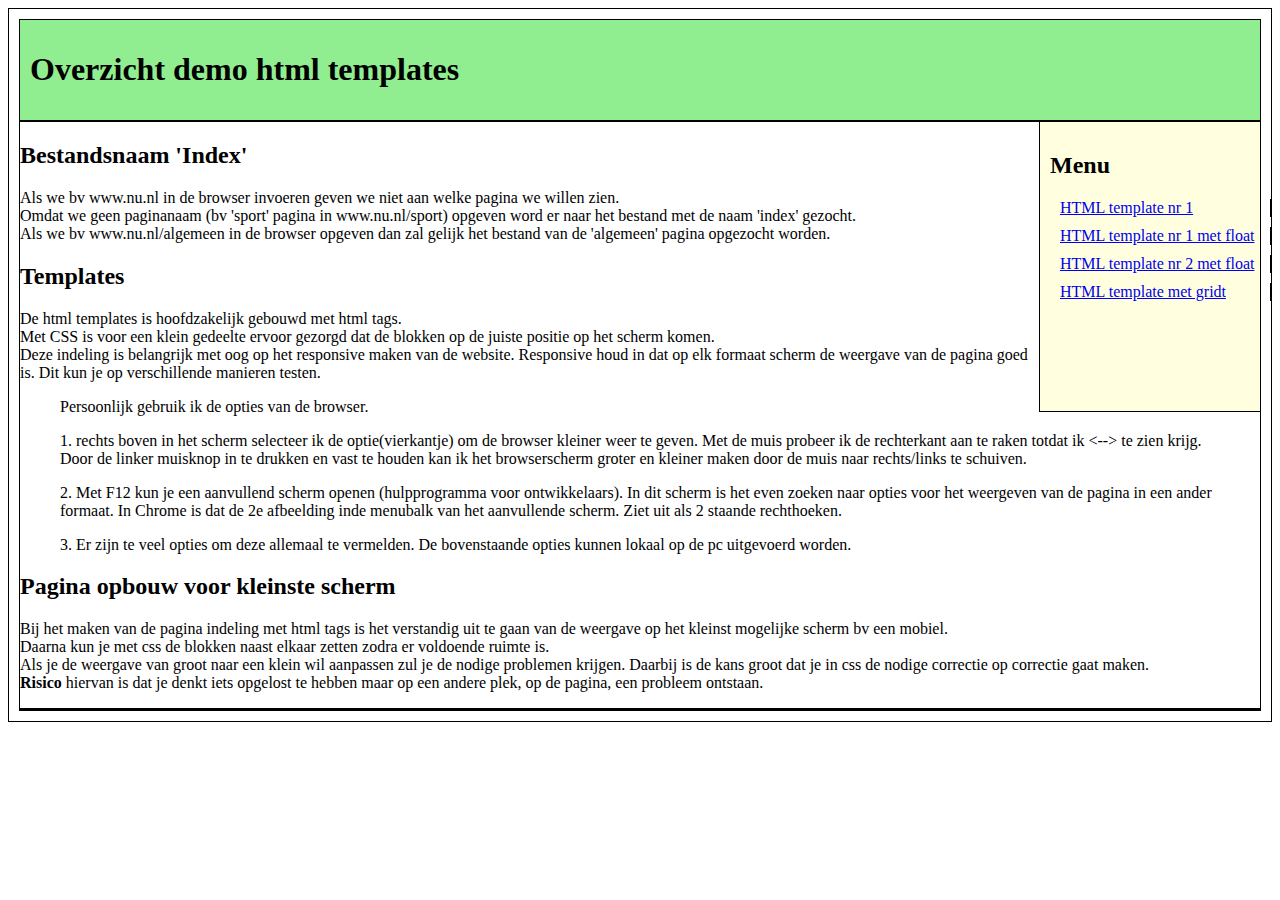
<file: index.html>
<!DOCTYPE html>
<html>
<head>
<title>Home page for demo html templates</title>
<link rel="stylesheet" href="html_default.css">
<link rel="stylesheet" href="html_template1.css">
</head>
<body id="indexhome">
<header><h1>Overzicht demo html templates</h1></header>
<nav>
<h2> Menu</h2>
<a href="html_template_1.html" title="html template optie 1">HTML template nr 1</a>
<a href="html_template_2.html" title="html template optie 1 met float">HTML template nr 1 met float</a>
<a href="html_template_4.html" title="html template optie 2 met float">HTML template nr 2 met float</a>
<a href="html_template_3.html" title="html template optie met grid">HTML template met gridt</a>
</nav>
<section>
<h2>Bestandsnaam 'Index'</h2>
<p>
Als we bv www.nu.nl in de browser invoeren geven we niet aan welke pagina we willen zien. <br />Omdat we geen paginanaam (bv 'sport' pagina in www.nu.nl/sport) opgeven word er naar het bestand met de naam 'index' gezocht.<br />
Als we bv www.nu.nl/algemeen in de browser opgeven dan zal gelijk het bestand van de 'algemeen' pagina opgezocht worden.

</p>
<h2>Templates</h2>
<p>De html templates is hoofdzakelijk gebouwd met html tags. <br />
Met CSS is voor een klein gedeelte ervoor gezorgd dat de blokken op de juiste positie op het scherm komen.<br />
Deze indeling is belangrijk met oog op het responsive maken van de website. Responsive houd in dat op elk formaat scherm de weergave van de pagina goed is.
Dit kun je op verschillende manieren testen. </p>
<p>
<blockquote>
Persoonlijk gebruik ik de opties van de browser.<br />
<p>1. rechts boven in het scherm selecteer ik de optie(vierkantje) om de browser kleiner weer te geven. Met de muis probeer ik de rechterkant aan te raken totdat ik <--> te zien krijg. Door de linker muisknop in te drukken en vast te houden kan ik het browserscherm groter en kleiner maken door de muis naar rechts/links te schuiven.</p>
<p>2. Met F12 kun je een aanvullend scherm openen (hulpprogramma voor ontwikkelaars). In dit scherm is het even zoeken naar opties voor het weergeven van de pagina in een ander formaat. In Chrome is dat de 2e afbeelding inde menubalk van het aanvullende scherm. Ziet uit als 2 staande rechthoeken.</p>
<p>3. Er zijn te veel opties om deze allemaal te vermelden. De bovenstaande opties kunnen lokaal op de pc uitgevoerd worden.</p>
</blockquote>
</p>
<h2>Pagina opbouw voor kleinste scherm</h2>
<p>Bij het maken van de pagina indeling met html tags is het verstandig uit te gaan van de weergave op het kleinst mogelijke scherm bv een mobiel.<br />
Daarna kun je met css de blokken naast elkaar zetten zodra er voldoende ruimte is. <br />
Als je de weergave van groot naar een klein wil aanpassen zul je de nodige problemen  krijgen. Daarbij is de kans groot dat je in css de nodige correctie op correctie gaat maken.<br /><strong>Risico</strong> hiervan is dat je denkt iets opgelost te hebben maar op een andere plek, op de pagina, een probleem ontstaan.
</p></section>
<aside></aside>
</body>
</html>
</file>
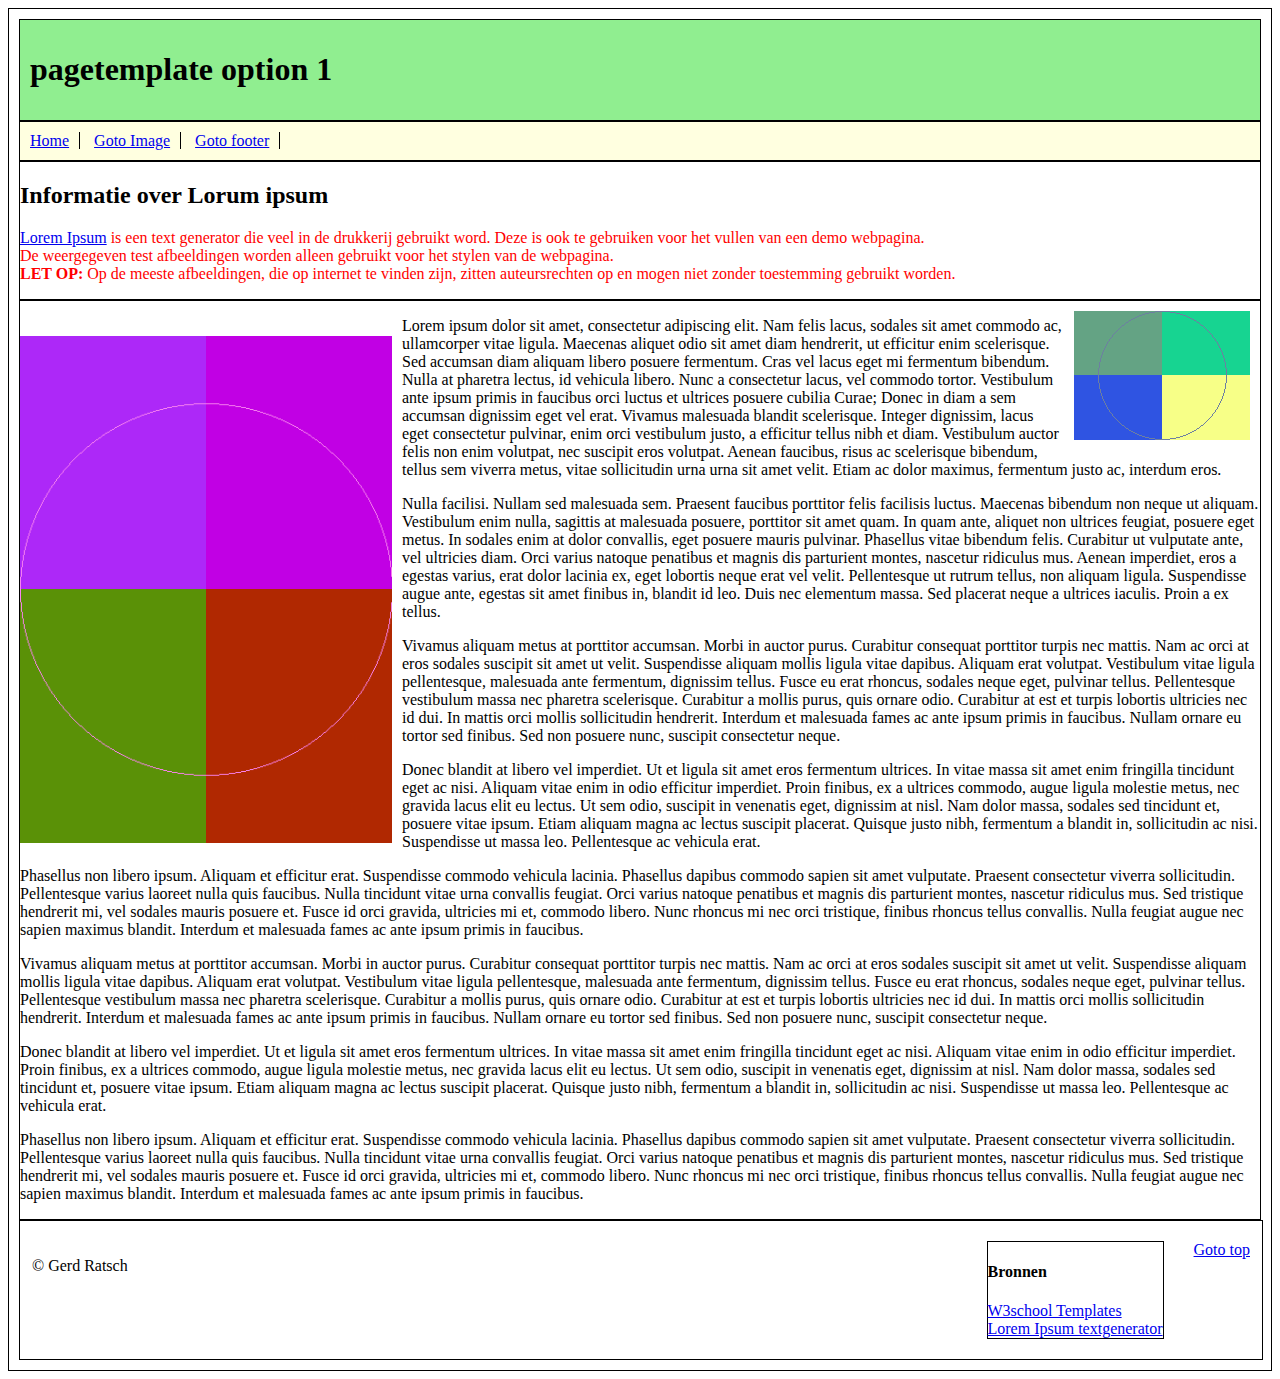
<file: html_template_1.html>
<!DOCTYPE html>
<html lang="nl">
<head>
<title>Pagetemplate option 1</title>
<link rel="stylesheet" href="html_default.css">
<link rel="stylesheet" href="html_template1.css">
</head>
<body id="toplocation">
<header><h1>pagetemplate option 1 </h1></header>
<nav>
	<a href="index.html">Home</a>
	<a href="#image1">Goto Image</a>
	<a href="#footerlink">Goto footer</a>
</nav>
<article>
<h2>Informatie over Lorum ipsum</h2>
<p>  <a href="https://nl.lipsum.com/" target="_blanck">Lorem Ipsum</a> is een text generator die veel in de drukkerij gebruikt word. Deze is ook te gebruiken voor het vullen van een demo webpagina.<br />De weergegeven test afbeeldingen worden alleen gebruikt voor het stylen van de webpagina. <br /><strong>LET OP:</strong> Op de meeste afbeeldingen, die op internet te vinden zijn, zitten auteursrechten op en mogen niet zonder toestemming gebruikt worden.</p>
</article>
<section>
<img id="image1" src="filefield_PtjaXL.png" alt='demo image'>
<img id="image2" src="filefield_5lDwcN.png" alt="demo image 2">
<p>Lorem ipsum dolor sit amet, consectetur adipiscing elit. Nam felis lacus, sodales sit amet commodo ac, ullamcorper vitae ligula. Maecenas aliquet odio sit amet diam hendrerit, ut efficitur enim scelerisque. Sed accumsan diam aliquam libero posuere fermentum. Cras vel lacus eget mi fermentum bibendum. Nulla at pharetra lectus, id vehicula libero. Nunc a consectetur lacus, vel commodo tortor. Vestibulum ante ipsum primis in faucibus orci luctus et ultrices posuere cubilia Curae; Donec in diam a sem accumsan dignissim eget vel erat. Vivamus malesuada blandit scelerisque. Integer dignissim, lacus eget consectetur pulvinar, enim orci vestibulum justo, a efficitur tellus nibh et diam. Vestibulum auctor felis non enim volutpat, nec suscipit eros volutpat. Aenean faucibus, risus ac scelerisque bibendum, tellus sem viverra metus, vitae sollicitudin urna urna sit amet velit. Etiam ac dolor maximus, fermentum justo ac, interdum eros.
</p>
<p>
Nulla facilisi. Nullam sed malesuada sem. Praesent faucibus porttitor felis facilisis luctus. Maecenas bibendum non neque ut aliquam. Vestibulum enim nulla, sagittis at malesuada posuere, porttitor sit amet quam. In quam ante, aliquet non ultrices feugiat, posuere eget metus. In sodales enim at dolor convallis, eget posuere mauris pulvinar. Phasellus vitae bibendum felis. Curabitur ut vulputate ante, vel ultricies diam. Orci varius natoque penatibus et magnis dis parturient montes, nascetur ridiculus mus. Aenean imperdiet, eros a egestas varius, erat dolor lacinia ex, eget lobortis neque erat vel velit. Pellentesque ut rutrum tellus, non aliquam ligula. Suspendisse augue ante, egestas sit amet finibus in, blandit id leo. Duis nec elementum massa. Sed placerat neque a ultrices iaculis. Proin a ex tellus.
</p>
<p>
Vivamus aliquam metus at porttitor accumsan. Morbi in auctor purus. Curabitur consequat porttitor turpis nec mattis. Nam ac orci at eros sodales suscipit sit amet ut velit. Suspendisse aliquam mollis ligula vitae dapibus. Aliquam erat volutpat. Vestibulum vitae ligula pellentesque, malesuada ante fermentum, dignissim tellus. Fusce eu erat rhoncus, sodales neque eget, pulvinar tellus. Pellentesque vestibulum massa nec pharetra scelerisque. Curabitur a mollis purus, quis ornare odio. Curabitur at est et turpis lobortis ultricies nec id dui. In mattis orci mollis sollicitudin hendrerit. Interdum et malesuada fames ac ante ipsum primis in faucibus. Nullam ornare eu tortor sed finibus. Sed non posuere nunc, suscipit consectetur neque.
</p>
<p>
Donec blandit at libero vel imperdiet. Ut et ligula sit amet eros fermentum ultrices. In vitae massa sit amet enim fringilla tincidunt eget ac nisi. Aliquam vitae enim in odio efficitur imperdiet. Proin finibus, ex a ultrices commodo, augue ligula molestie metus, nec gravida lacus elit eu lectus. Ut sem odio, suscipit in venenatis eget, dignissim at nisl. Nam dolor massa, sodales sed tincidunt et, posuere vitae ipsum. Etiam aliquam magna ac lectus suscipit placerat. Quisque justo nibh, fermentum a blandit in, sollicitudin ac nisi. Suspendisse ut massa leo. Pellentesque ac vehicula erat.
</p>
<p>
Phasellus non libero ipsum. Aliquam et efficitur erat. Suspendisse commodo vehicula lacinia. Phasellus dapibus commodo sapien sit amet vulputate. Praesent consectetur viverra sollicitudin. Pellentesque varius laoreet nulla quis faucibus. Nulla tincidunt vitae urna convallis feugiat. Orci varius natoque penatibus et magnis dis parturient montes, nascetur ridiculus mus. Sed tristique hendrerit mi, vel sodales mauris posuere et. Fusce id orci gravida, ultricies mi et, commodo libero. Nunc rhoncus mi nec orci tristique, finibus rhoncus tellus convallis. Nulla feugiat augue nec sapien maximus blandit. Interdum et malesuada fames ac ante ipsum primis in faucibus.
</p>
<p>
Vivamus aliquam metus at porttitor accumsan. Morbi in auctor purus. Curabitur consequat porttitor turpis nec mattis. Nam ac orci at eros sodales suscipit sit amet ut velit. Suspendisse aliquam mollis ligula vitae dapibus. Aliquam erat volutpat. Vestibulum vitae ligula pellentesque, malesuada ante fermentum, dignissim tellus. Fusce eu erat rhoncus, sodales neque eget, pulvinar tellus. Pellentesque vestibulum massa nec pharetra scelerisque. Curabitur a mollis purus, quis ornare odio. Curabitur at est et turpis lobortis ultricies nec id dui. In mattis orci mollis sollicitudin hendrerit. Interdum et malesuada fames ac ante ipsum primis in faucibus. Nullam ornare eu tortor sed finibus. Sed non posuere nunc, suscipit consectetur neque.
</p>
<p>
Donec blandit at libero vel imperdiet. Ut et ligula sit amet eros fermentum ultrices. In vitae massa sit amet enim fringilla tincidunt eget ac nisi. Aliquam vitae enim in odio efficitur imperdiet. Proin finibus, ex a ultrices commodo, augue ligula molestie metus, nec gravida lacus elit eu lectus. Ut sem odio, suscipit in venenatis eget, dignissim at nisl. Nam dolor massa, sodales sed tincidunt et, posuere vitae ipsum. Etiam aliquam magna ac lectus suscipit placerat. Quisque justo nibh, fermentum a blandit in, sollicitudin ac nisi. Suspendisse ut massa leo. Pellentesque ac vehicula erat.
</p>
<p>
Phasellus non libero ipsum. Aliquam et efficitur erat. Suspendisse commodo vehicula lacinia. Phasellus dapibus commodo sapien sit amet vulputate. Praesent consectetur viverra sollicitudin. Pellentesque varius laoreet nulla quis faucibus. Nulla tincidunt vitae urna convallis feugiat. Orci varius natoque penatibus et magnis dis parturient montes, nascetur ridiculus mus. Sed tristique hendrerit mi, vel sodales mauris posuere et. Fusce id orci gravida, ultricies mi et, commodo libero. Nunc rhoncus mi nec orci tristique, finibus rhoncus tellus convallis. Nulla feugiat augue nec sapien maximus blandit. Interdum et malesuada fames ac ante ipsum primis in faucibus.
</p>
</section>

<footer>
<p id="footerlink"> &copy Gerd Ratsch</p>
<a id="toplink" href="#toplocation">Goto top</a>
<section id="source">
	<h4> Bronnen</h4>
	<a href="https://www.w3schools.com/css/css_templates.asp" target="_blank"> W3school Templates</a><br />
	<a href="https://nl.lipsum.com/" target="_blank">Lorem Ipsum textgenerator</a>
</section>
</footer>
</body>
</html>
</file>
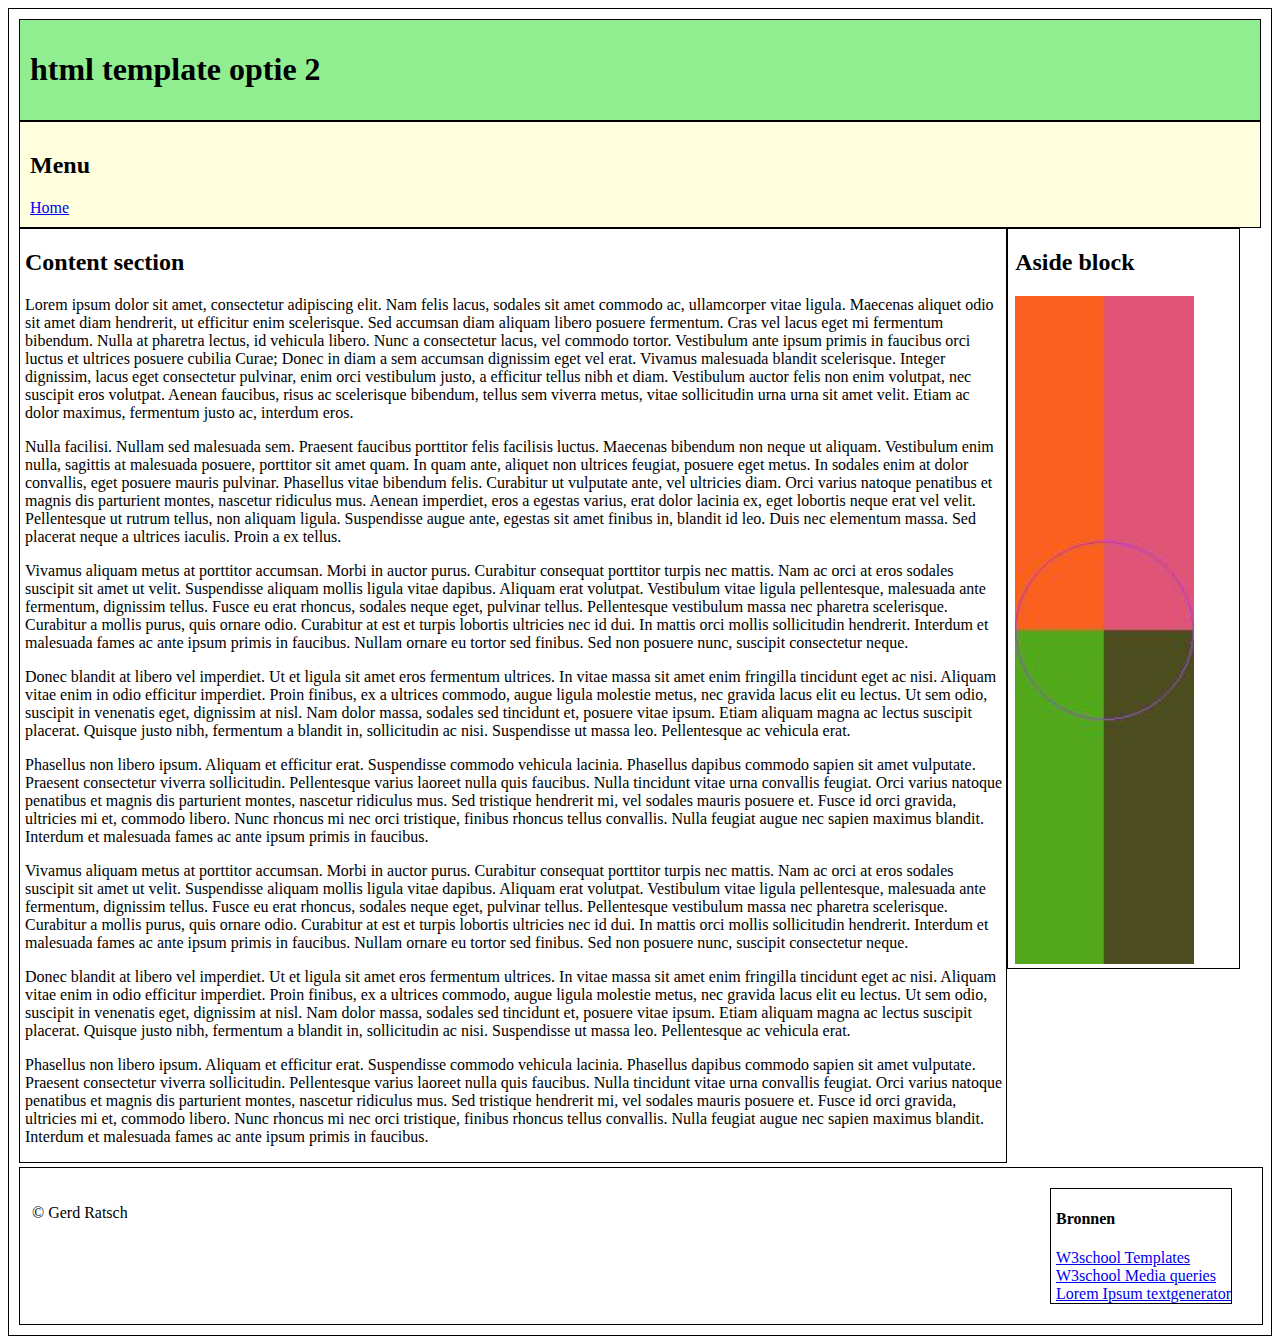
<file: html_template_2.html>
<!DOCTYPE html>
<html lang="nl">
<head>
	<title>html template option 2</title>
	<link rel="stylesheet" href="html_default.css">
	<meta name="viewport" content="width=device-width, initial-scale=1">
	<link rel="stylesheet" href="html_template2.css"> 
</head>
<body id="template2">
<header>
	<h1> html template optie 2</h1>
</header>
<nav>
	<h2>Menu</h2>
	<a href="index.html" title="home">Home</a>
</nav>
<div id="rowcontent">
	<section>
		<h2>Content section</h2>
		<p>Lorem ipsum dolor sit amet, consectetur adipiscing elit. Nam felis lacus, sodales sit amet commodo ac, ullamcorper vitae ligula. Maecenas aliquet odio sit amet diam hendrerit, ut efficitur enim scelerisque. Sed accumsan diam aliquam libero posuere fermentum. Cras vel lacus eget mi fermentum bibendum. Nulla at pharetra lectus, id vehicula libero. Nunc a consectetur lacus, vel commodo tortor. Vestibulum ante ipsum primis in faucibus orci luctus et ultrices posuere cubilia Curae; Donec in diam a sem accumsan dignissim eget vel erat. Vivamus malesuada blandit scelerisque. Integer dignissim, lacus eget consectetur pulvinar, enim orci vestibulum justo, a efficitur tellus nibh et diam. Vestibulum auctor felis non enim volutpat, nec suscipit eros volutpat. Aenean faucibus, risus ac scelerisque bibendum, tellus sem viverra metus, vitae sollicitudin urna urna sit amet velit. Etiam ac dolor maximus, fermentum justo ac, interdum eros.
		</p>
		<p>
		Nulla facilisi. Nullam sed malesuada sem. Praesent faucibus porttitor felis facilisis luctus. Maecenas bibendum non neque ut aliquam. Vestibulum enim nulla, sagittis at malesuada posuere, porttitor sit amet quam. In quam ante, aliquet non ultrices feugiat, posuere eget metus. In sodales enim at dolor convallis, eget posuere mauris pulvinar. Phasellus vitae bibendum felis. Curabitur ut vulputate ante, vel ultricies diam. Orci varius natoque penatibus et magnis dis parturient montes, nascetur ridiculus mus. Aenean imperdiet, eros a egestas varius, erat dolor lacinia ex, eget lobortis neque erat vel velit. Pellentesque ut rutrum tellus, non aliquam ligula. Suspendisse augue ante, egestas sit amet finibus in, blandit id leo. Duis nec elementum massa. Sed placerat neque a ultrices iaculis. Proin a ex tellus.
		</p>
		<p>
		Vivamus aliquam metus at porttitor accumsan. Morbi in auctor purus. Curabitur consequat porttitor turpis nec mattis. Nam ac orci at eros sodales suscipit sit amet ut velit. Suspendisse aliquam mollis ligula vitae dapibus. Aliquam erat volutpat. Vestibulum vitae ligula pellentesque, malesuada ante fermentum, dignissim tellus. Fusce eu erat rhoncus, sodales neque eget, pulvinar tellus. Pellentesque vestibulum massa nec pharetra scelerisque. Curabitur a mollis purus, quis ornare odio. Curabitur at est et turpis lobortis ultricies nec id dui. In mattis orci mollis sollicitudin hendrerit. Interdum et malesuada fames ac ante ipsum primis in faucibus. Nullam ornare eu tortor sed finibus. Sed non posuere nunc, suscipit consectetur neque.
		</p>
		<p>
		Donec blandit at libero vel imperdiet. Ut et ligula sit amet eros fermentum ultrices. In vitae massa sit amet enim fringilla tincidunt eget ac nisi. Aliquam vitae enim in odio efficitur imperdiet. Proin finibus, ex a ultrices commodo, augue ligula molestie metus, nec gravida lacus elit eu lectus. Ut sem odio, suscipit in venenatis eget, dignissim at nisl. Nam dolor massa, sodales sed tincidunt et, posuere vitae ipsum. Etiam aliquam magna ac lectus suscipit placerat. Quisque justo nibh, fermentum a blandit in, sollicitudin ac nisi. Suspendisse ut massa leo. Pellentesque ac vehicula erat.
		</p>
		<p>
		Phasellus non libero ipsum. Aliquam et efficitur erat. Suspendisse commodo vehicula lacinia. Phasellus dapibus commodo sapien sit amet vulputate. Praesent consectetur viverra sollicitudin. Pellentesque varius laoreet nulla quis faucibus. Nulla tincidunt vitae urna convallis feugiat. Orci varius natoque penatibus et magnis dis parturient montes, nascetur ridiculus mus. Sed tristique hendrerit mi, vel sodales mauris posuere et. Fusce id orci gravida, ultricies mi et, commodo libero. Nunc rhoncus mi nec orci tristique, finibus rhoncus tellus convallis. Nulla feugiat augue nec sapien maximus blandit. Interdum et malesuada fames ac ante ipsum primis in faucibus.
		</p>
		<p>
		Vivamus aliquam metus at porttitor accumsan. Morbi in auctor purus. Curabitur consequat porttitor turpis nec mattis. Nam ac orci at eros sodales suscipit sit amet ut velit. Suspendisse aliquam mollis ligula vitae dapibus. Aliquam erat volutpat. Vestibulum vitae ligula pellentesque, malesuada ante fermentum, dignissim tellus. Fusce eu erat rhoncus, sodales neque eget, pulvinar tellus. Pellentesque vestibulum massa nec pharetra scelerisque. Curabitur a mollis purus, quis ornare odio. Curabitur at est et turpis lobortis ultricies nec id dui. In mattis orci mollis sollicitudin hendrerit. Interdum et malesuada fames ac ante ipsum primis in faucibus. Nullam ornare eu tortor sed finibus. Sed non posuere nunc, suscipit consectetur neque.
		</p>
		<p>
		Donec blandit at libero vel imperdiet. Ut et ligula sit amet eros fermentum ultrices. In vitae massa sit amet enim fringilla tincidunt eget ac nisi. Aliquam vitae enim in odio efficitur imperdiet. Proin finibus, ex a ultrices commodo, augue ligula molestie metus, nec gravida lacus elit eu lectus. Ut sem odio, suscipit in venenatis eget, dignissim at nisl. Nam dolor massa, sodales sed tincidunt et, posuere vitae ipsum. Etiam aliquam magna ac lectus suscipit placerat. Quisque justo nibh, fermentum a blandit in, sollicitudin ac nisi. Suspendisse ut massa leo. Pellentesque ac vehicula erat.
		</p>
		<p>
		Phasellus non libero ipsum. Aliquam et efficitur erat. Suspendisse commodo vehicula lacinia. Phasellus dapibus commodo sapien sit amet vulputate. Praesent consectetur viverra sollicitudin. Pellentesque varius laoreet nulla quis faucibus. Nulla tincidunt vitae urna convallis feugiat. Orci varius natoque penatibus et magnis dis parturient montes, nascetur ridiculus mus. Sed tristique hendrerit mi, vel sodales mauris posuere et. Fusce id orci gravida, ultricies mi et, commodo libero. Nunc rhoncus mi nec orci tristique, finibus rhoncus tellus convallis. Nulla feugiat augue nec sapien maximus blandit. Interdum et malesuada fames ac ante ipsum primis in faucibus.
		</p>
	</section>
	<aside>
		<h2> Aside block</h2>
		<img src="filefield_sadlMH.jpg" alt="Demo image aside block">
	</aside>
</div>
<footer>
	<p id="footerlink"> &copy Gerd Ratsch</p>
	<section id="source">
		<h4> Bronnen</h4>
		<a href="https://www.w3schools.com/css/css_templates.asp" target="_blank"> W3school Templates</a><br />
		<a href="https://www.w3schools.com/css/css3_mediaqueries.asp" target="_blank"> W3school Media queries</a><br />
		<a href="https://nl.lipsum.com/" target="_blank">Lorem Ipsum textgenerator</a>
	</section>
</footer>
</body>
</html>
</file>
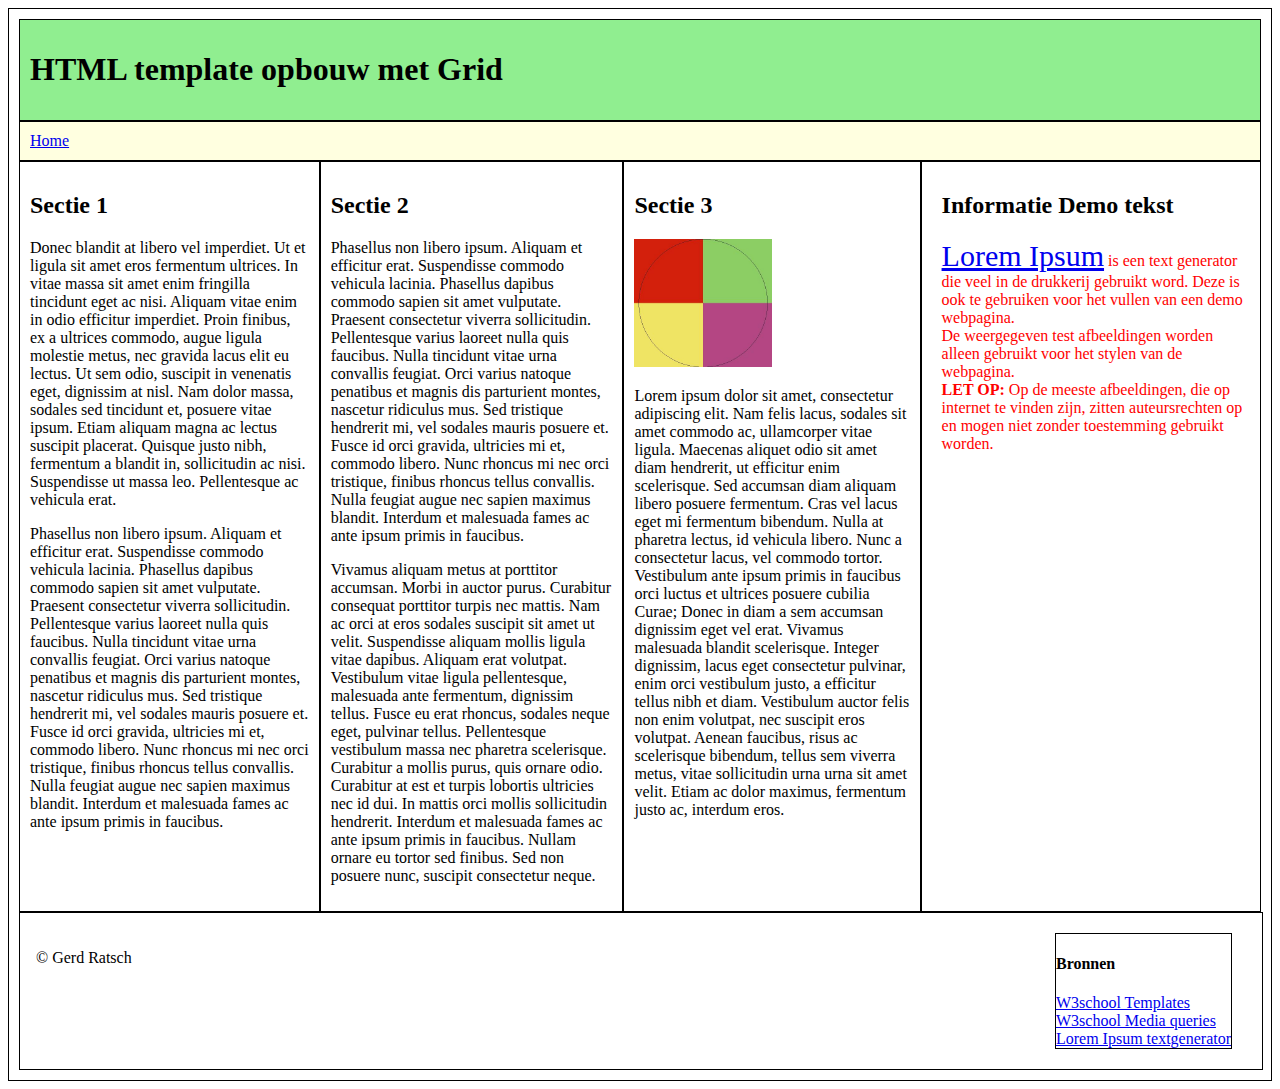
<file: html_template_3.html>
<!DOCTYPE html>
<html lang="nl">
<head>
<title>html template option 3</title>
<link rel="stylesheet" href="html_default.css">
<link rel="stylesheet" href="html_template3.css">
</head>
<body>
<header><h1>HTML template opbouw met Grid</header>
<nav>
	<a href="index.html">Home</a>
</nav>
<section class="section1">
	<h2>Sectie 1</h2>
	<p>
	Donec blandit at libero vel imperdiet. Ut et ligula sit amet eros fermentum ultrices. In vitae massa sit amet enim fringilla tincidunt eget ac nisi. Aliquam vitae enim in odio efficitur imperdiet. Proin finibus, ex a ultrices commodo, augue ligula molestie metus, nec gravida lacus elit eu lectus. Ut sem odio, suscipit in venenatis eget, dignissim at nisl. Nam dolor massa, sodales sed tincidunt et, posuere vitae ipsum. Etiam aliquam magna ac lectus suscipit placerat. Quisque justo nibh, fermentum a blandit in, sollicitudin ac nisi. Suspendisse ut massa leo. Pellentesque ac vehicula erat.
	</p>
	<p>
	Phasellus non libero ipsum. Aliquam et efficitur erat. Suspendisse commodo vehicula lacinia. Phasellus dapibus commodo sapien sit amet vulputate. Praesent consectetur viverra sollicitudin. Pellentesque varius laoreet nulla quis faucibus. Nulla tincidunt vitae urna convallis feugiat. Orci varius natoque penatibus et magnis dis parturient montes, nascetur ridiculus mus. Sed tristique hendrerit mi, vel sodales mauris posuere et. Fusce id orci gravida, ultricies mi et, commodo libero. Nunc rhoncus mi nec orci tristique, finibus rhoncus tellus convallis. Nulla feugiat augue nec sapien maximus blandit. Interdum et malesuada fames ac ante ipsum primis in faucibus.
	</p>
</section>
<section class="section2">
	<h2>Sectie 2</h2>
	<p>
	Phasellus non libero ipsum. Aliquam et efficitur erat. Suspendisse commodo vehicula lacinia. Phasellus dapibus commodo sapien sit amet vulputate. Praesent consectetur viverra sollicitudin. Pellentesque varius laoreet nulla quis faucibus. Nulla tincidunt vitae urna convallis feugiat. Orci varius natoque penatibus et magnis dis parturient montes, nascetur ridiculus mus. Sed tristique hendrerit mi, vel sodales mauris posuere et. Fusce id orci gravida, ultricies mi et, commodo libero. Nunc rhoncus mi nec orci tristique, finibus rhoncus tellus convallis. Nulla feugiat augue nec sapien maximus blandit. Interdum et malesuada fames ac ante ipsum primis in faucibus.
	</p>
	<p>
	Vivamus aliquam metus at porttitor accumsan. Morbi in auctor purus. Curabitur consequat porttitor turpis nec mattis. Nam ac orci at eros sodales suscipit sit amet ut velit. Suspendisse aliquam mollis ligula vitae dapibus. Aliquam erat volutpat. Vestibulum vitae ligula pellentesque, malesuada ante fermentum, dignissim tellus. Fusce eu erat rhoncus, sodales neque eget, pulvinar tellus. Pellentesque vestibulum massa nec pharetra scelerisque. Curabitur a mollis purus, quis ornare odio. Curabitur at est et turpis lobortis ultricies nec id dui. In mattis orci mollis sollicitudin hendrerit. Interdum et malesuada fames ac ante ipsum primis in faucibus. Nullam ornare eu tortor sed finibus. Sed non posuere nunc, suscipit consectetur neque.
	</p>
</section>
<section class="section3">
	<h2>Sectie 3</h2>
	<img src="filefield_yEAH06.jpg" alt="Demo image">
	<p>Lorem ipsum dolor sit amet, consectetur adipiscing elit. Nam felis lacus, sodales sit amet commodo ac, ullamcorper vitae ligula. Maecenas aliquet odio sit amet diam hendrerit, ut efficitur enim scelerisque. Sed accumsan diam aliquam libero posuere fermentum. Cras vel lacus eget mi fermentum bibendum. Nulla at pharetra lectus, id vehicula libero. Nunc a consectetur lacus, vel commodo tortor. Vestibulum ante ipsum primis in faucibus orci luctus et ultrices posuere cubilia Curae; Donec in diam a sem accumsan dignissim eget vel erat. Vivamus malesuada blandit scelerisque. Integer dignissim, lacus eget consectetur pulvinar, enim orci vestibulum justo, a efficitur tellus nibh et diam. Vestibulum auctor felis non enim volutpat, nec suscipit eros volutpat. Aenean faucibus, risus ac scelerisque bibendum, tellus sem viverra metus, vitae sollicitudin urna urna sit amet velit. Etiam ac dolor maximus, fermentum justo ac, interdum eros.
	</p>
</section>
<aside>
	<h2>Informatie Demo tekst</h2>
	<p><a href="https://nl.lipsum.com/" target="_blanck">Lorem Ipsum</a> is een text generator die veel in de drukkerij gebruikt word. Deze is ook te gebruiken voor het vullen van een demo webpagina.<br />De weergegeven test afbeeldingen worden alleen gebruikt voor het stylen van de webpagina. <br /><strong>LET OP:</strong> Op de meeste afbeeldingen, die op internet te vinden zijn, zitten auteursrechten op en mogen niet zonder toestemming gebruikt worden.</p>
</aside>
<footer>
<p> &copy Gerd Ratsch</p>
<section id="source">
	<h4> Bronnen</h4>
	<a href="https://www.w3schools.com/css/css_templates.asp" target="_blank"> W3school Templates</a><br />
	<a href="https://www.w3schools.com/css/css3_mediaqueries.asp" target="_blank"> W3school Media queries</a><br />
	<a href="https://nl.lipsum.com/" target="_blank">Lorem Ipsum textgenerator</a>
</section>
</footer>
</body>

</html>
</file>
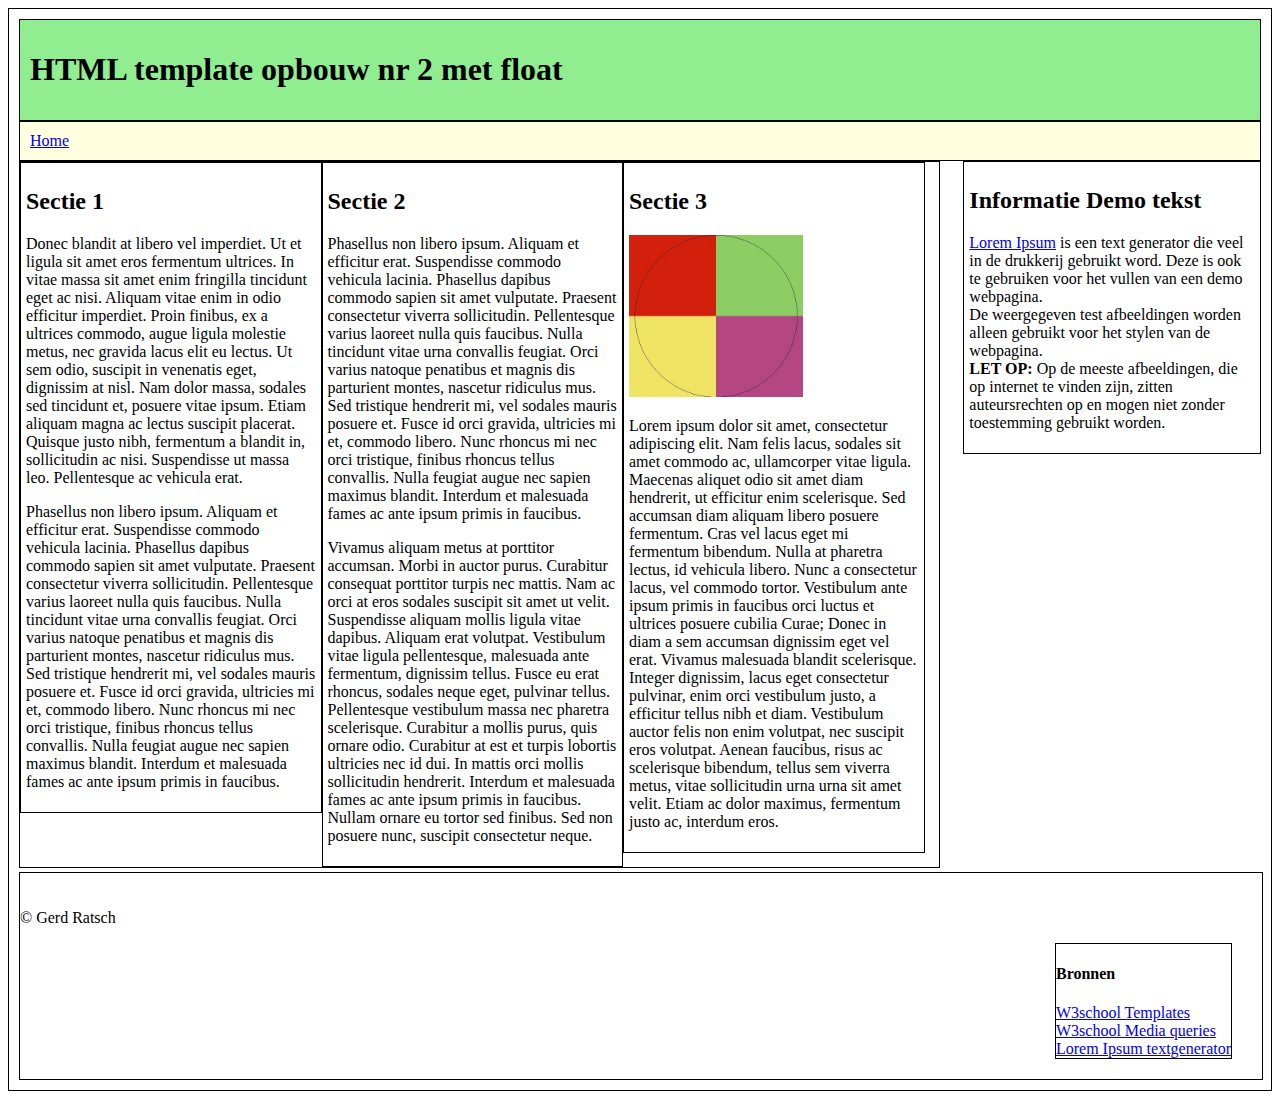
<file: html_template_4.html>
<!DOCTYPE html>
<html lang="nl">
<head>
<title>html template option 3</title>
<link rel="stylesheet" href="html_default.css">
<link rel="stylesheet" href="html_template4.css">
</head>
<body>
<header><h1>HTML template opbouw nr 2 met float</header>
<nav>
	<a href="index.html">Home</a>
</nav>
<section class="sectionblok">
<section class="section1">
	<h2>Sectie 1</h2>
	<p>
	Donec blandit at libero vel imperdiet. Ut et ligula sit amet eros fermentum ultrices. In vitae massa sit amet enim fringilla tincidunt eget ac nisi. Aliquam vitae enim in odio efficitur imperdiet. Proin finibus, ex a ultrices commodo, augue ligula molestie metus, nec gravida lacus elit eu lectus. Ut sem odio, suscipit in venenatis eget, dignissim at nisl. Nam dolor massa, sodales sed tincidunt et, posuere vitae ipsum. Etiam aliquam magna ac lectus suscipit placerat. Quisque justo nibh, fermentum a blandit in, sollicitudin ac nisi. Suspendisse ut massa leo. Pellentesque ac vehicula erat.
	</p>
	<p>
	Phasellus non libero ipsum. Aliquam et efficitur erat. Suspendisse commodo vehicula lacinia. Phasellus dapibus commodo sapien sit amet vulputate. Praesent consectetur viverra sollicitudin. Pellentesque varius laoreet nulla quis faucibus. Nulla tincidunt vitae urna convallis feugiat. Orci varius natoque penatibus et magnis dis parturient montes, nascetur ridiculus mus. Sed tristique hendrerit mi, vel sodales mauris posuere et. Fusce id orci gravida, ultricies mi et, commodo libero. Nunc rhoncus mi nec orci tristique, finibus rhoncus tellus convallis. Nulla feugiat augue nec sapien maximus blandit. Interdum et malesuada fames ac ante ipsum primis in faucibus.
	</p>
</section>
<section class="section2">
	<h2>Sectie 2</h2>
	<p>
	Phasellus non libero ipsum. Aliquam et efficitur erat. Suspendisse commodo vehicula lacinia. Phasellus dapibus commodo sapien sit amet vulputate. Praesent consectetur viverra sollicitudin. Pellentesque varius laoreet nulla quis faucibus. Nulla tincidunt vitae urna convallis feugiat. Orci varius natoque penatibus et magnis dis parturient montes, nascetur ridiculus mus. Sed tristique hendrerit mi, vel sodales mauris posuere et. Fusce id orci gravida, ultricies mi et, commodo libero. Nunc rhoncus mi nec orci tristique, finibus rhoncus tellus convallis. Nulla feugiat augue nec sapien maximus blandit. Interdum et malesuada fames ac ante ipsum primis in faucibus.
	</p>
	<p>
	Vivamus aliquam metus at porttitor accumsan. Morbi in auctor purus. Curabitur consequat porttitor turpis nec mattis. Nam ac orci at eros sodales suscipit sit amet ut velit. Suspendisse aliquam mollis ligula vitae dapibus. Aliquam erat volutpat. Vestibulum vitae ligula pellentesque, malesuada ante fermentum, dignissim tellus. Fusce eu erat rhoncus, sodales neque eget, pulvinar tellus. Pellentesque vestibulum massa nec pharetra scelerisque. Curabitur a mollis purus, quis ornare odio. Curabitur at est et turpis lobortis ultricies nec id dui. In mattis orci mollis sollicitudin hendrerit. Interdum et malesuada fames ac ante ipsum primis in faucibus. Nullam ornare eu tortor sed finibus. Sed non posuere nunc, suscipit consectetur neque.
	</p>
</section>
<section class="section3">
	<h2>Sectie 3</h2>
	<img src="filefield_yEAH06.jpg" alt="Demo image">
	<p>Lorem ipsum dolor sit amet, consectetur adipiscing elit. Nam felis lacus, sodales sit amet commodo ac, ullamcorper vitae ligula. Maecenas aliquet odio sit amet diam hendrerit, ut efficitur enim scelerisque. Sed accumsan diam aliquam libero posuere fermentum. Cras vel lacus eget mi fermentum bibendum. Nulla at pharetra lectus, id vehicula libero. Nunc a consectetur lacus, vel commodo tortor. Vestibulum ante ipsum primis in faucibus orci luctus et ultrices posuere cubilia Curae; Donec in diam a sem accumsan dignissim eget vel erat. Vivamus malesuada blandit scelerisque. Integer dignissim, lacus eget consectetur pulvinar, enim orci vestibulum justo, a efficitur tellus nibh et diam. Vestibulum auctor felis non enim volutpat, nec suscipit eros volutpat. Aenean faucibus, risus ac scelerisque bibendum, tellus sem viverra metus, vitae sollicitudin urna urna sit amet velit. Etiam ac dolor maximus, fermentum justo ac, interdum eros.
	</p>
</section>
</section>
<aside>
	<h2>Informatie Demo tekst</h2>
	<p><a href="https://nl.lipsum.com/" target="_blanck">Lorem Ipsum</a> is een text generator die veel in de drukkerij gebruikt word. Deze is ook te gebruiken voor het vullen van een demo webpagina.<br />De weergegeven test afbeeldingen worden alleen gebruikt voor het stylen van de webpagina. <br /><strong>LET OP:</strong> Op de meeste afbeeldingen, die op internet te vinden zijn, zitten auteursrechten op en mogen niet zonder toestemming gebruikt worden.</p>
</aside>

<footer>
<p> &copy Gerd Ratsch</p>
<section id="source">
	<h4> Bronnen</h4>
	<a href="https://www.w3schools.com/css/css_templates.asp" target="_blank"> W3school Templates</a><br />
	<a href="https://www.w3schools.com/css/css3_mediaqueries.asp" target="_blank"> W3school Media queries</a><br />
	<a href="https://nl.lipsum.com/" target="_blank">Lorem Ipsum textgenerator</a>
</section>
</footer>
</body>

</html>
</file>
<file: html_default.css>
/**
In dit bestand heb ik de styling opgenomen die in bijna alle pagina's nodig is.
De meer specifieke styling heb ik in een css bestand geplaats. Het idee is om alleen css code mee te sturen die ook echt nodig is.
Afhankelijk van de hoeveelheid css code zal een overweging gemaakt moeten worden of de css code in 1 of meer bestanden moet worden.
*/
body{
	width:auto;
	height:auto;
	border:1px solid black;
	padding:10px;
}
header, nav, section, article, aside{
	border:1px solid black;
}
#indexhome nav{
	float:right;
	width:200px;
	padding-bottom: 100px;
}
#indexhome nav a{
	display:block;
	width:100%;
	margin:10px;
}
header{
	background-color: lightgreen;
    padding: 10px;
}
nav{
	background-color:lightyellow;
	padding: 10px;
}
footer{
	border:1px solid black;
	display:inline-block;
	width:100%;
	padding:20px 0;
}
#footerlink{
	display:inline-block;
	margin-left:12px;
}
body footer #source{
	margin-right:30px;
	width:auto;
	float:right;
	
}
</file>
<file: html_template1.css>
nav a{
	margin-right:10px;
	padding-right:10px;
	border-right:solid 1px black;
}
#image1{
	float: right;
	margin:10px;
}

#image2{
	width:30%;
	height:10%;
	float:left;
	margin-top:35px;
	margin-right:10px;
	display:block;
}

#toplink{
	float:right;
	margin-right:12px;

}
article p{
	color:red;
}
</file>
<file: html_template2.css>
/*
Door float te gebruiken zorgen we er voor dat de blokken naast elkaar weergegeven worden.
*/
#template2 section,#template2 aside {
	float:left;
}
/**
Met deze instelling zorgen we er voor dat:
- section en aside block binnen de div (rowcontent) blijven
- de tekst in de section block binnen we lijnen van de body blijven
- de footer in volle breedte eronder word weergeven.
Laten we deze regel weg dan zien we 
- de content van section block over de rand van het block wordt weergegeven.
- de aside en footer naast de section block word weergegeven.
*/
#template2 #rowcontent{
	display:inline-block;
}
#template2 section{
	width:100%;
}
#template2 aside{
	width:100%;
}
/** 
met de volgende regels passen we de weergave van de blokken aan voor schermen vanaf 600px breed.
De bovenstaande regels worden bij alle soorten regels gebruikt.
Mijn advies is om hierboven de styling voor het kleinste scherm op te geven en met @media de styling vanaf een bepaalde groote (scherm).
*/
@media(min-width: 600px){
#template2 section{
	width:79%;
	padding-left:5px;
}
#template2 aside{
	width:18%;
	padding-left:7px;
}	
#template2 aside img{
	width:80%;
}
}
</file>
<file: html_template3.css>
body{
	display:grid;
}
.section1, .section2, .section3, aside{
	border:1px solid black;
}
header{
	grid-column:1;
	grid-row:1;
}
nav{
	grid-column:1;
	grid-row:2;
}
.section1{
	grid-column:1;
	grid-row:3;
	padding:10px;
}
.section2{
	grid-column:1;
	grid-row:4;
	padding:10px;
}
.section3{
	grid-column:1;
	grid-row:5;
	padding:10px;
}
aside{
	grid-column:1;
	grid-row:6;
	padding:10px 10px 10px 20px;
}
aside img{
	width:90%;
}
aside p{
	color:red;
}
aside p a{
	font-size:30px;
}
footer{
	grid-column:1;
	grid-row:7;
}
footer p{
	margin-left:1em;
	display:inline-block;
}
.section3 img{
	width:50%;
	height:auto;
}
/** 
met de volgende regels passen we de weergave van de blokken aan voor schermen vanaf 600px breed.
De bovenstaande regels worden bij alle soorten regels gebruikt.
Mijn advies is om hierboven de styling voor het kleinste scherm op te geven en met @media de styling vanaf een bepaalde groote (scherm).
*/
@media(min-width:600px){
	header{
		grid-column:1 / span 2;
		grid-row:1;
	}
	nav{
		grid-column:1  / span 2;
		grid-row:2;
	}
	.section1{
		grid-column:1;
		grid-row:3;
		padding:10px;
	}
	.section2{
		grid-column:1;
		grid-row:4;
		padding:10px;
	}
	.section3{
		grid-column:1;
		grid-row:5;
		padding:10px;
	}
	aside{
		grid-column:2;
		grid-row:3 / span 3;
		padding:10px 10px 10px 20px;
	}
	aside img{
		width:90%;
	}
	footer{
		grid-column:1 / span 2;
		grid-row:6;
	}
	footer p{
		margin-left:1em;
		display:inline-block;
	}
}
@media(min-width:800px){
	header{
		grid-column:1 / span 3;
		grid-row:1;
	}
	nav{
		grid-column:1  / span 3;
		grid-row:2;
	}
	.section1{
		grid-column:1;
		grid-row:3;
		padding:10px;
	}
	.section2{
		grid-column:2;
		grid-row:3;
		padding:10px;
	}
	.section3{
		grid-column:1 /span 2;
		grid-row:4;
		padding:10px;
	}
	aside{
		grid-column:3;
		grid-row:3 /span 2;
		padding:10px 10px 10px 20px;
	}
	footer{
		grid-column:1 / span 3;

	}
}
@media(min-width:1000px){
	header{
		grid-column:1 / span 4;
		grid-row:1;
	}
	nav{
		grid-column:1  / span 4;
		grid-row:2;
	}
	.section1{
		grid-column:1;
		grid-row:3;
		padding:10px;
	}
	.section2{
		grid-column:2;
		grid-row:3;
		padding:10px;
	}
	.section3{
		grid-column:3;
		grid-row:3;
		padding:10px;
	}
	aside{
		grid-column:4;
		grid-row:3;
		padding:10px 10px 10px 20px;
	}
	footer{
		grid-column:1 / span 4;

	}
}
</file>
<file: html_template4.css>
.sectionblok{
	display:inline-block;
}

.sectionblok img{
	width:60%;
}
.section1, .section2, .section3, aside{
	padding:5px;
	display:inline-block;
}
@media(min-width:600px){
	.sectionblok{
		width:68%;
		display:inline-block;
	}
	aside{
		width:29%;
		float:right;
	}
	.section1, .section2{
		#float:left;
		#width:49%;
	}
	.section3{
		#float:none;
		#width:100%;
	}
}
@media(min-width:800px){
	
	.section1, .section2{
		width:47%;
		float:left;
	}
	.section3{
		float:none;
		width:100%
	}
}
@media(min-width:1000px){
	.sectionblok{
		width:74%;
	}
	aside{
		width:23%;
		float:right;
	}
	.section3{
		float:left;
	}
	.section1, .section2, .section3{
		width:31.5%;
	}
}
</file>
